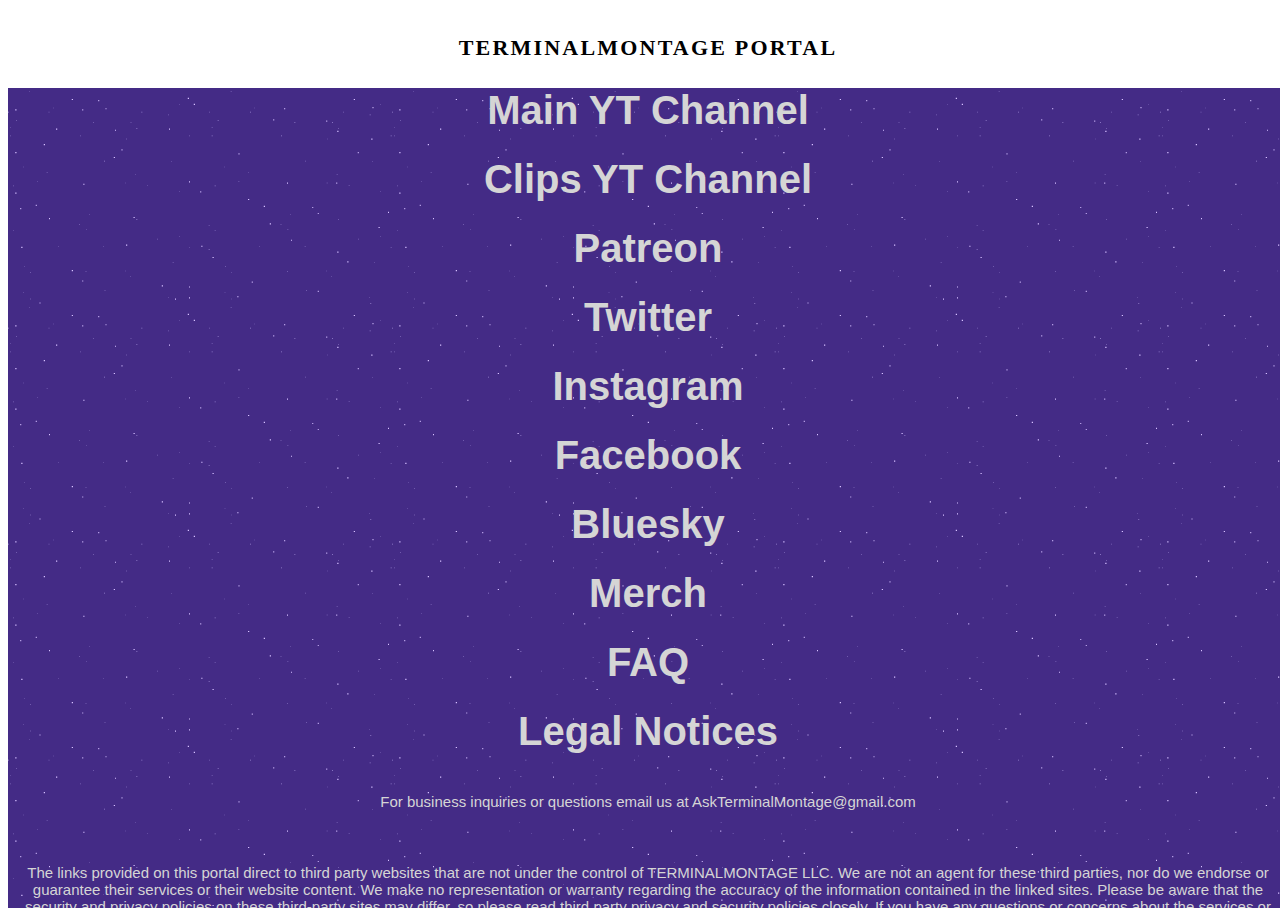
<file: static/demos/faster_linktree/index.html>
<!DOCTYPE HTML>
<html>

<head>
    <meta charset="utf-8">
    <meta name="viewport" content="width=device-width, initial-scale=1">
    <title>TERMINALMONTAGE PORTAL - Home</title>

</head>

<body>
    <style>
        body {
            overflow-x: hidden;
        }

        #container {
            width: 100vw;
            height: 100vh;
            overflow-x: hidden;
            display: grid;
            grid-template-areas:
                "header"
                "content"
                "footer";
            grid-template-rows: 5em auto 0fr;
        }

        header {
            font-weight: bold;
            font-size: 22px;
            display: flex;
            justify-content: center;
            align-items: center;
            letter-spacing: 0.1em;

            a> {
                color: black;
            }
        }

        a {
            text-decoration: none;
        }

        main {
            display: flex;
            gap: 1.5em;
            flex-direction: column;
            align-items: center;
            justify-content: space-around;
            background: url("stars.png");
            color: #d5d5d5;
            font-family: sans-serif;

            >a {
                &:hover {
                    color: #333;
                }

                transition: all 300ms ease;
                font-weight: bold;
                color: inherit;
                font-family: inherit;
                text-align: center;
                font-size: 40px;
            }

            >p {
                color: inherit;
                font-family: inherit;
                text-align: center;
                font-size: 15px;
            }
        }
    </style>
    <div id="container">
        <header>TERMINALMONTAGE PORTAL</header>
        <main>
            <a href="https://www.youtube.com/user/TerminalMontage" target="_blank">Main YT Channel</a>
            <a href="https://www.youtube.com/c/TerminalMontageClips" target="_blank">Clips YT Channel</a>
            <a href="https://www.patreon.com/terminalmontage" target="_blank">Patreon</a>
            <a href="https://twitter.com/TerminalMontage" target="_blank">Twitter</a>
            <a href="https://www.instagram.com/jeremeyyyyyy/" target="_blank">Instagram</a>
            <a href="https://www.facebook.com/TerminalMontage/" target="_blank">Facebook</a>
            <a href="https://bsky.app/profile/terminalmontage.bsky.social" target="_blank">Bluesky</a>
            <a href="https://terminalmontagemerchportal.weebly.com/" target="_blank">Merch</a>
            <a href="https://www.patreon.com/posts/terminalmontage-28399129" target="_blank">FAQ</a>
            <a href="https://terminalmontageportal.weebly.com/legal-notices-and-disclaimers.html" target="_blank">Legal
                Notices</a>
            <p>For business inquiries or questions email us at AskTerminalMontage@gmail.com</p>
            <p>The links provided on this portal direct to third party websites that are not under the control of
                TERMINALMONTAGE LLC. We are not an agent for these third parties, nor do we endorse or guarantee their
                services or their website content. We make no representation or warranty regarding the accuracy of the
                information contained in the linked sites. Please be aware that the security and privacy policies on
                these third-party sites may differ, so please read third party privacy and security policies closely. If
                you have any questions or concerns about the services or content offered on linked third party websites,
                please contact the third party directly.</p>
        </main>
        <footer></footer>
    </div>
</body>

</html>
</file>
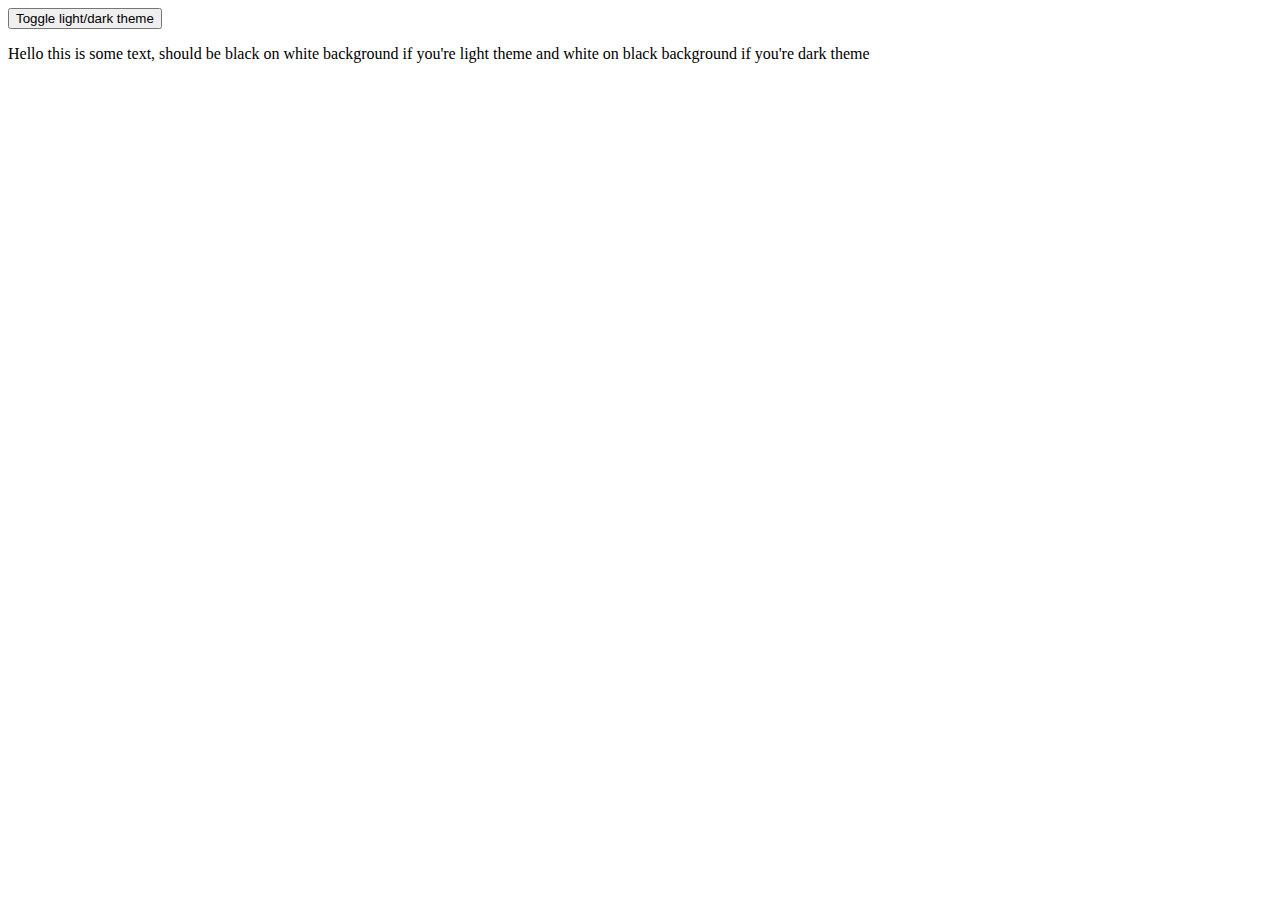
<file: static/demos/light-dark-superior_v1/index.html>
<!DOCTYPE html>
<html lang="en">

<head>
    <meta charset="UTF-8">
    <link rel="stylesheet" href="style.css" type="text/css">
    <script type="module" src="script.js"></script>
    <meta http-equiv="content-security-policy" content="worker-src 'self'">
</head>

<body>
    <!--
        in the context of github pages where we have no
        backend the form element is for demonstration
        rather than actual function in the demo
        in an implementation with a proper backend the
        form element would allow for the toggle button
        to work without Javascript
    -->
    <form action="" method="post">
        <!--
            id present so service worker shenanigans are
            more durable and css has something to latch
            onto

            hidden because the user should never see this
            checkbox
        -->
        <input id="css_state" type="checkbox" hidden>
        <!--
            hidden because if a user agent doesn't support
            CSS we don't want to show the light-dark toggle

            id present so the css can make it visible again and js can grab it
        -->
        <input id="light_dark_toggle" type="submit" value="Toggle light/dark theme" hidden>
    </form>
    <p class="hide">Light and/or dark theming is only applicable if you have CSS, if you see this then either the CSS
        hasn't loaded yet or your user agent doesn't support CSS</p>
    <noscript>
        <p>While an implementation with a proper backened wouldn't need javascript this demo does due to being hosted on
            github pages. Specifically the javascript is needed to create a service worker to do the work a backend
            would be doing otherwise.</p>
    </noscript>
    <p>Hello this is some text, should be black on white background if you're light theme and white on black background
        if you're dark theme</p>
</body>

</html>
</file>
<file: static/demos/light-dark-superior_v1/style.css>
.hide {
    display: none;
}

@media (prefers-color-scheme: dark){
    :root {
        --background-color: black;
        --text-color: white;
    }
    :root[toggletheme="true"]{
        --background-color: white;
        --text-color: black;
    }
}
@media (prefers-color-scheme: light){
    :root {
        --background-color: white;
        --text-color: black;
    }
    :root[toggletheme="true"]{
        --background-color: black;
        --text-color: white;
    }
}

p {
    color: var(--text-color);
}
body {
    background: var(--background-color);
}

#light_dark_toggle{
    display:block;
}
</file>
